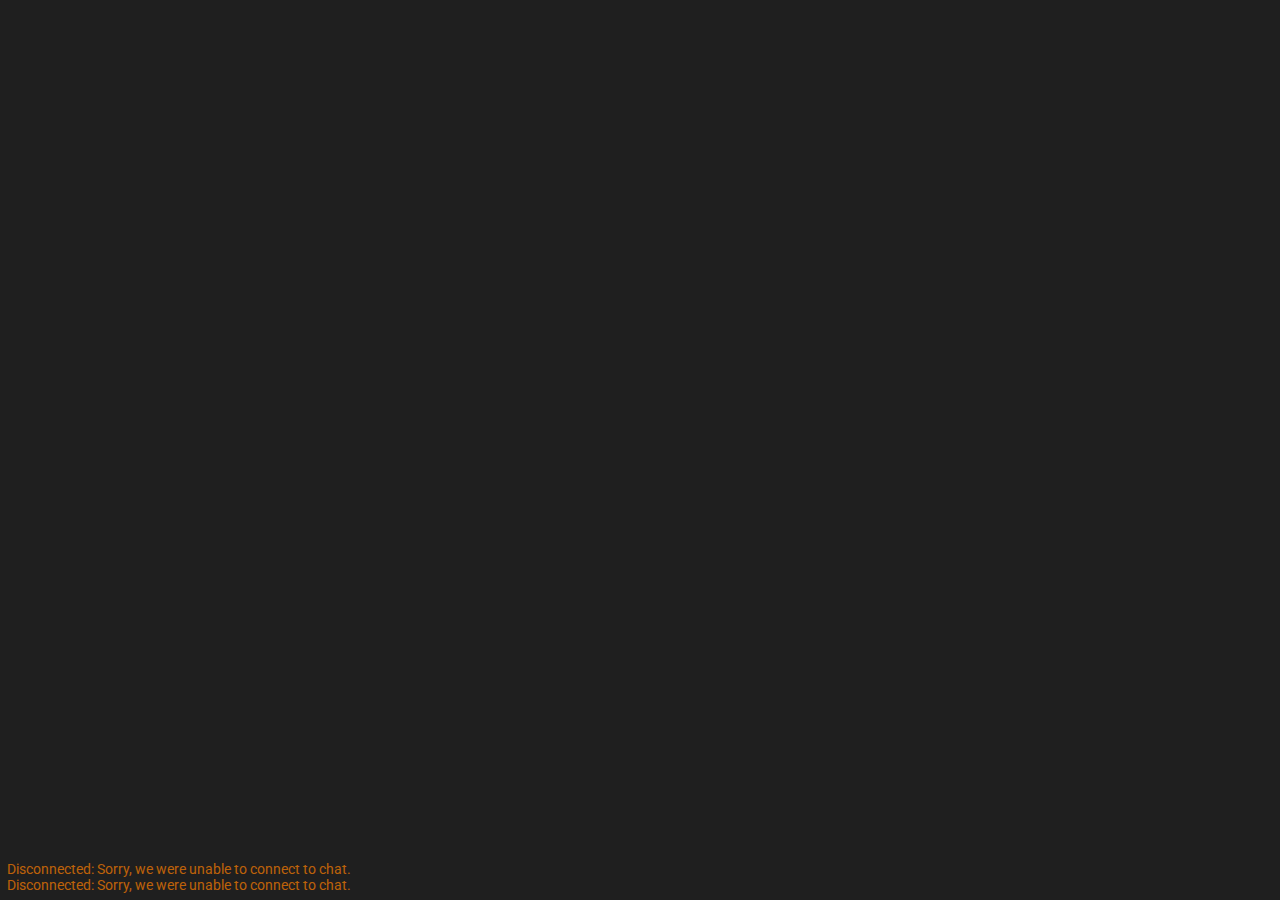
<file: feb19/index.html>
<!doctype html>
<html>
<head>
<meta charset="utf-8">
<title>FasterChat</title>
<link href='http://fonts.googleapis.com/css?family=Roboto:400,700,300' rel='stylesheet' type='text/css'>
<link href="style.css" rel="stylesheet" type="text/css">
<script src="tmi.js"></script>  <!--For developement-->
</head>
<body>
<div id="chat"></div>
<script src="main.js"></script>
</body>
</html>
</file>
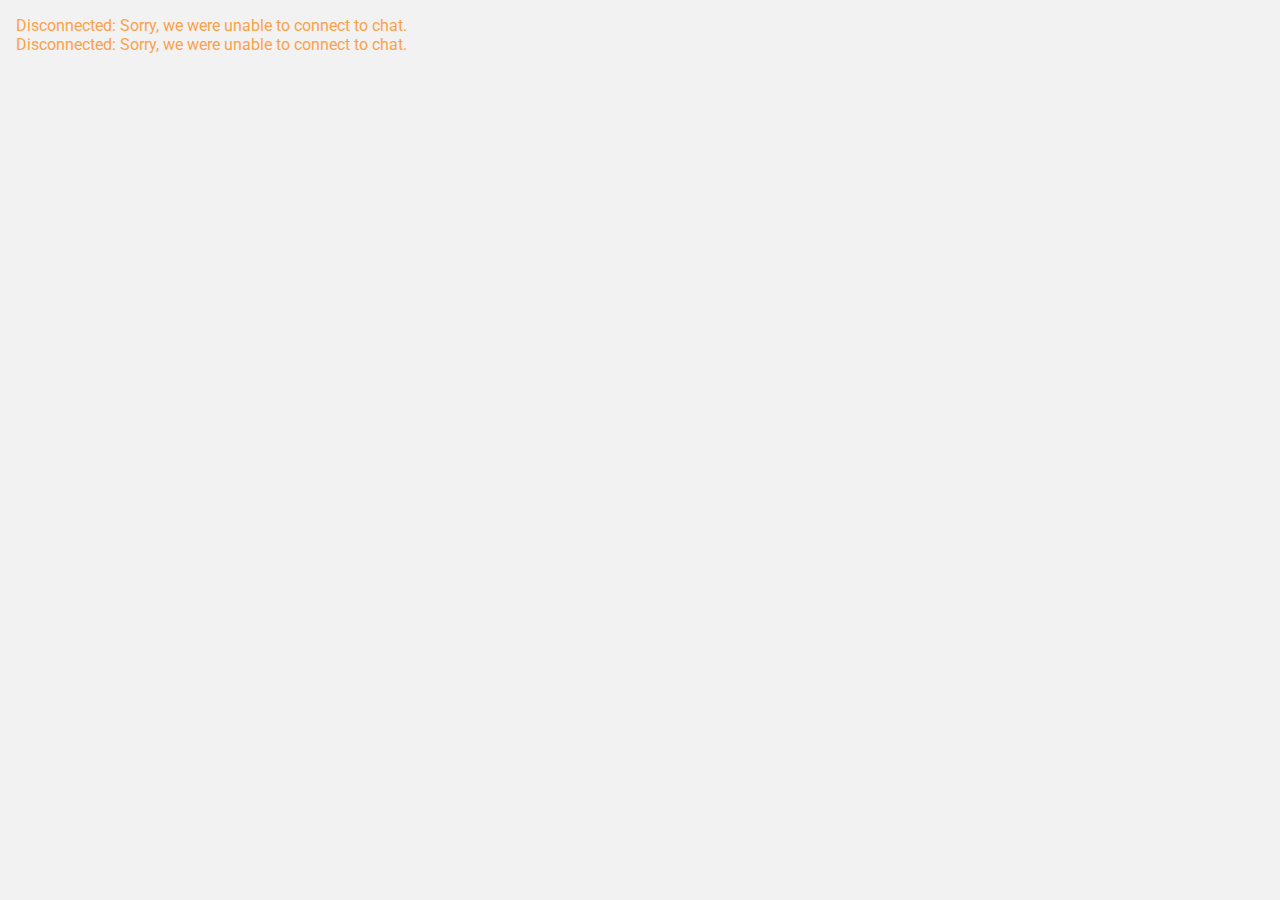
<file: Pre-Beta/index.html>
<!doctype html>
<html>
<head>
<meta charset="utf-8">
<title>FasterChat</title>
<link href='http://fonts.googleapis.com/css?family=Roboto:400,700,300' rel='stylesheet' type='text/css'>
<link href="style.css" rel="stylesheet" type="text/css">
<script src="tmi.js"></script>  <!--For developement-->
<script type="text/javascript">
</script>
</head>
<body>
<div id="chat"></div>
<script src="main.js"></script>
</body>
</html>
</file>
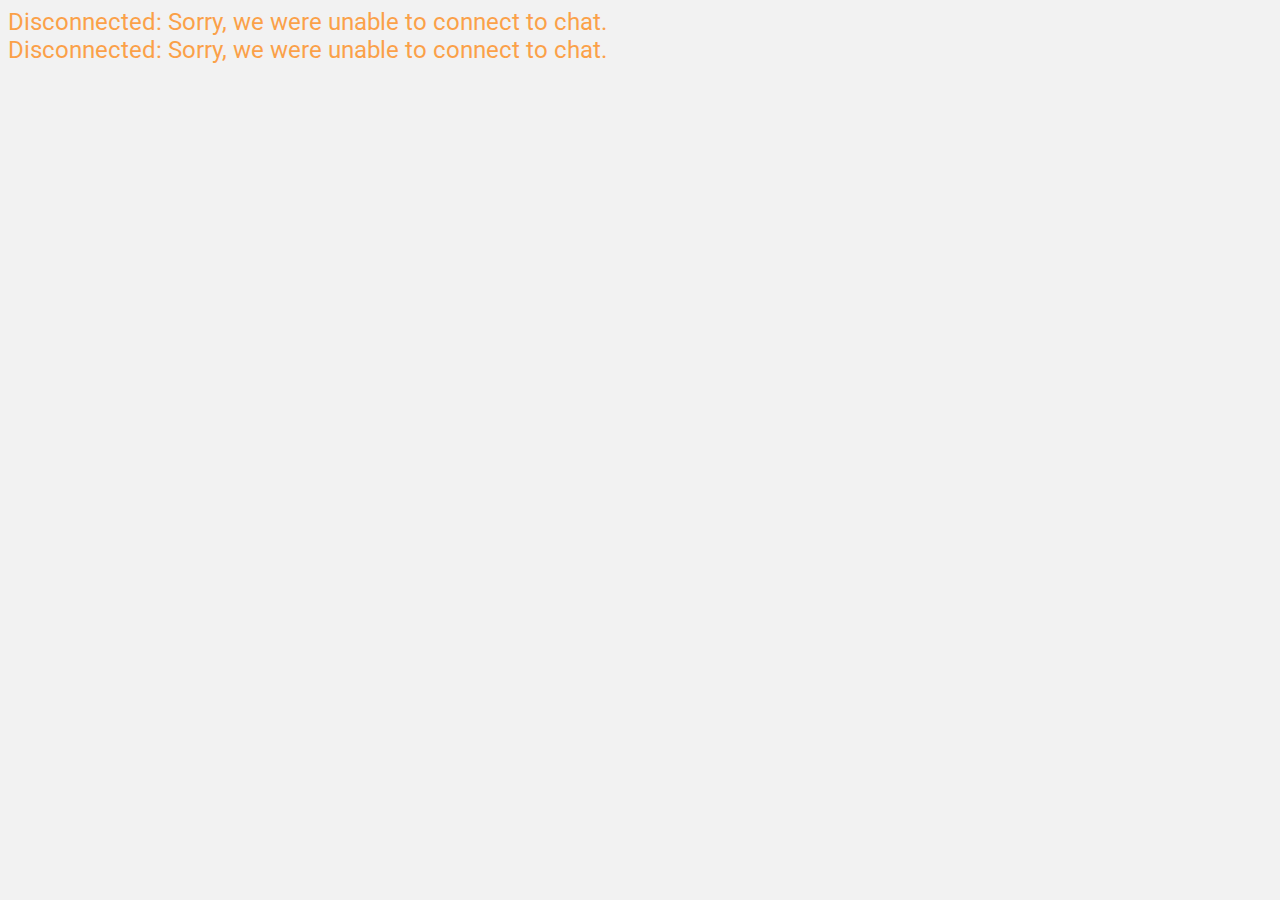
<file: Alpha/cash/index.html>
<!doctype html>
<html>
<head>
<meta charset="utf-8">
<title>FasterChat</title>
<link href='http://fonts.googleapis.com/css?family=Roboto:400,700,300' rel='stylesheet' type='text/css'>
<link href="style.css" rel="stylesheet" type="text/css">
<script src="tmi.js"></script>  <!--For developement-->
<script type="text/javascript">
</script>
<script type="text/javascript">
</script>
</head>
<body>
<div id="chat"</div>
<script src="main.js"></script>
</body>
<footer>
</footer>
</html>
</file>
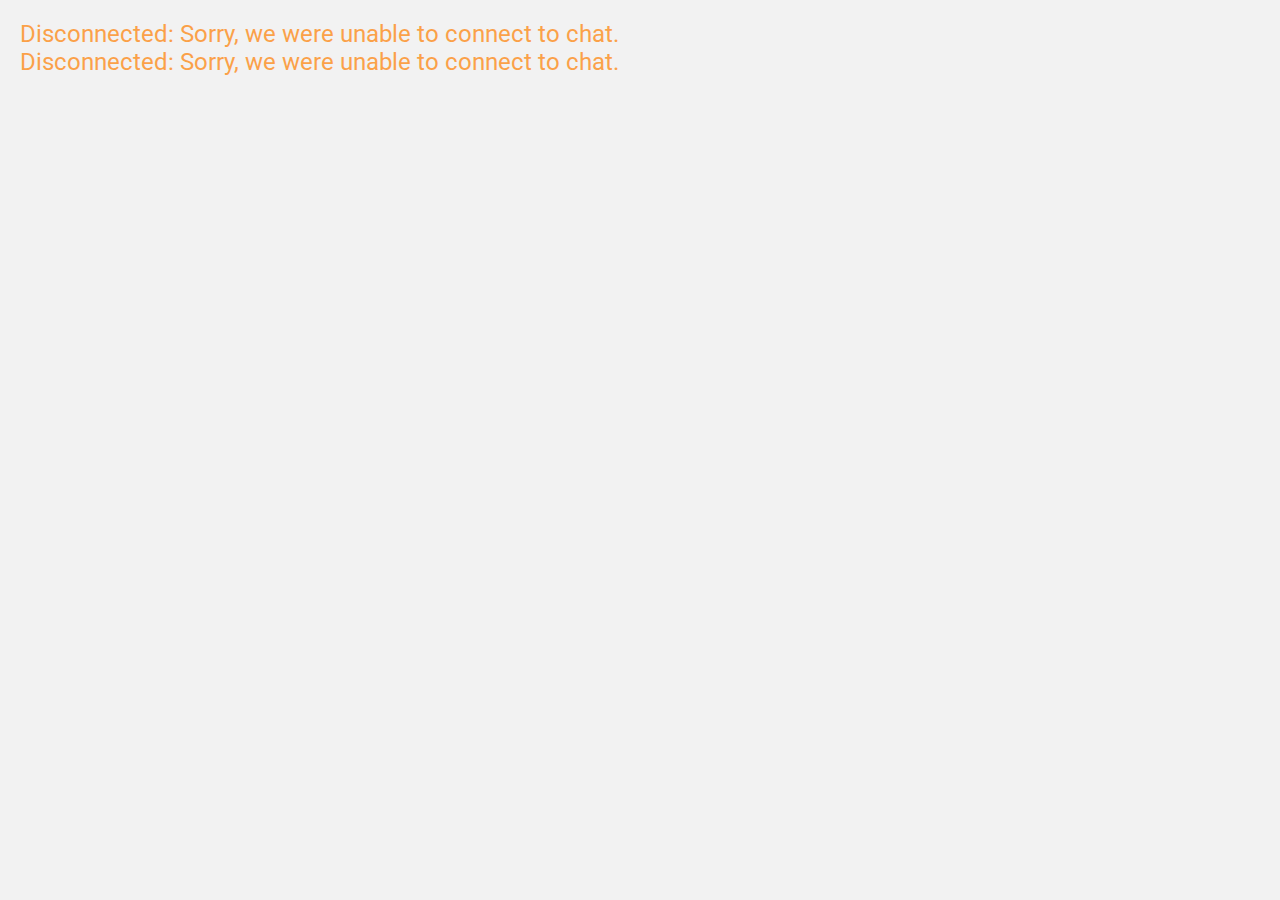
<file: Po-An/twitch/index.html>
<!doctype html>
<html>
<head>
<meta charset="utf-8">
<title>FasterChat</title>
<link href='http://fonts.googleapis.com/css?family=Roboto:400,700,300' rel='stylesheet' type='text/css'>
<link href="style.css" rel="stylesheet" type="text/css">
<script src="tmi.js"></script>  <!--For developement-->
<script type="text/javascript">
  if(document.getElementById("main").onmouseover){

  }
  else{
    setInterval('window.scroll(0, Math.pow(10,10))', 100);
  }
</script>
</head>
<body>
<div id="chat"></div>
<script id="main" src="main.js"></script>
</body>
</html>
</file>
<file: feb19/style.css>
html,body {
	font-family: 'Roboto', sans-serif;
	background-color: hsla(0, 0%, 12%, 1);
	color: hsla(0, 0%, 100%, .95);
	font-size: 14px;
}
#chat {
	position: absolute;
	bottom: 0px;
	left: 0;
	right: 0;
	padding: .5em;
}
.chat-line {
	-webkit-transition: all 1s ease-in;
	-moz-transition: all 1s ease-in;
	-ms-transition: all 1s ease-in;
	-o-transition: all 1s ease-in;
	transition: all 1s ease-in;
}
.chat-line[data-faded] {
	opacity: .8;
}
.chat-line.chat-action {
}
.chat-line.chat-notice {
	opacity: .7;
	font-weight: 300;
}
.chat-line.chat-notice[data-level] {
}
.chat-line.chat-notice[data-level="-4"] {
	color: hsla(250, 80%, 65%, 1);
	font-style: italic;
}
.chat-line.chat-notice[data-level="-3"] {
	color: hsla(200, 80%, 50%, 1);
	font-style: italic;
}
.chat-line.chat-notice[data-level="-2"] {
	color: hsla(160, 80%, 50%, 1);
	font-style: italic;
}
.chat-line.chat-notice[data-level="-1"] {
	color: hsla(100, 80%, 50%, 1);
	font-style: italic;
}
.chat-line.chat-notice[data-level="1"] {
	color: hsla(55, 100%, 50%, 1);
}
.chat-line.chat-notice[data-level="2"] {
	color: hsla(30, 100%, 50%, 1);
	font-weight: 400;
}
.chat-line.chat-notice[data-level="3"] {
	color: hsla(0, 100%, 50%, 1);
	font-weight: 400;
}
.chat-line.chat-notice[data-level="4"] {
	color: hsla(0, 100%, 50%, 1);
	font-weight: 700;
}
.chat-line.chat-notice[data-faded] {
	opacity: .3;
}
.chat-line.chat-timedout {
	opacity: .2;
	font-size: .75em;
	-webkit-transition: all 100ms ease-in;
	-moz-transition: all 100ms ease-in;
	-ms-transition: all 100ms ease-in;
	-o-transition: all 100ms ease-in;
	transition: all 100ms ease-in;
}
.chat-line.chat-cleared {
	opacity: .2;
	font-size: .33em;
	-webkit-transition: all 100ms ease-in;
	-moz-transition: all 100ms ease-in;
	-ms-transition: all 100ms ease-in;
	-o-transition: all 100ms ease-in;
	transition: all 100ms ease-in;
}
.chat-channel {
	margin-right: .375em;
	opacity: .6;
	font-weight: 300;
}
.chat-name {
	font-weight: 700;
}
.chat-colon {
	margin-right: .375em;
	opacity: .85;
}
.chat-line:not(.chat-action) .chat-colon:after {
	content: ':';
}
.chat-message {
	font-weight: 400;
}
.chat-line:not(.chat-action) .chat-message {
	color: inherit !important;
}

.chat-button {
	background:url(upvote.png) no-repeat;
	background-size: 20px auto;
	border: 2px solid #black; /* Green */
	height: 24px;
	width: 24px;
	margin-right: 4px;
}



.emoticon {
	background-position: center center;
	background-repeat: no-repeat;
	margin: -5px 0;
	display: inline-block;
	vertical-align: middle !important;
	height: 1.5em;
}

.chat-badges {
	margin-right: .125em;
}
.chat-badges > div {
	margin-bottom: 1px;
	border-radius: 2px;
	height: 1em;
	min-width: 1em;
	display: inline-block;
	vertical-align: middle;
	background-size: contain;
	background-repeat: no-repeat;
	margin-right: .3em;
}

.chat-badge-mod {
	background-color: hsl(105, 89%, 36%);
	background-image: url(http://www.twitch.tv/images/xarth/badge_mod.svg);
}
.chat-badge-turbo {
	background-color: hsl(261, 43%, 45%);
	background-image: url(http://www.twitch.tv/images/xarth/badge_turbo.svg);
}
.chat-badge-broadcaster {
	background-color: hsl(0, 81%, 50%);
	background-image: url(http://www.twitch.tv/images/xarth/badge_broadcaster.svg);
}
.chat-badge-admin {
	background-color: hsl(40, 96%, 54%);
	background-image: url(http://www.twitch.tv/images/xarth/badge_admin.svg);
}
.chat-badge-staff {
	background-color: hsl(268, 55%, 13%);
	background-image: url(http://www.twitch.tv/images/xarth/badge_staff.svg);
}
.chat-badge-subscriber {
}
.chat-badge-bot {
	background-image: url(https://cdn.betterttv.net/tags/bot.png);
}


[class*="chat-delete"] {
}
.chat-delete-timeout {
}
.chat-delete-clear {
}

[class*="chat-hosting"] {
}
.chat-hosting-yes {
}
.chat-hosting-no {
}

[class*="chat-connection"] {
}
[class*="chat-connection-good"] {
}
[class*="chat-connection-bad"] {
}
.chat-connection-good-connecting {
}
.chat-connection-good-logon {
}
.chat-connection-good-connected {
}
.chat-connection-good-reconnect {
}
.chat-connection-bad-fail {
}
.chat-connection-bad-disconnected {
}

[class*="chat-room"] {
	font-size: .5em;
}
.chat-room-join {
}
.chat-room-part {
}

.chat-crash {
}
</file>
<file: Pre-Beta/style.css>
html,body {
	font-family: 'Roboto', sans-serif;
	  background-color: #f2f2f2;
	color: hsla(0, 0%, 12%, .95);
	font-size: 16px;
}
#chat {
	left: 0;
	right: 0;
	padding: .5em;
}
.chat-line {
	-webkit-transition: all 1s ease-in;
	-moz-transition: all 1s ease-in;
	-ms-transition: all 1s ease-in;
	-o-transition: all 1s ease-in;
	transition: all 1s ease-in;
}
.chat-line[data-faded] {
	opacity: .8;
}
.chat-line.chat-action {
}
.chat-line.chat-notice {
	opacity: .7;
	font-weight: 300;
}
.chat-line.chat-notice[data-level] {
}
.chat-line.chat-notice[data-level="-4"] {
	color: hsla(250, 80%, 65%, 1);
	font-style: italic;
}
.chat-line.chat-notice[data-level="-3"] {
	color: hsla(200, 80%, 50%, 1);
	font-style: italic;
}
.chat-line.chat-notice[data-level="-2"] {
	color: hsla(160, 80%, 50%, 1);
	font-style: italic;
}
.chat-line.chat-notice[data-level="-1"] {
	color: hsla(100, 80%, 50%, 1);
	font-style: italic;
}
.chat-line.chat-notice[data-level="1"] {
	color: hsla(55, 100%, 50%, 1);
}
.chat-line.chat-notice[data-level="2"] {
	color: hsla(30, 100%, 50%, 1);
	font-weight: 400;
}
.chat-line.chat-notice[data-level="3"] {
	color: hsla(0, 100%, 50%, 1);
	font-weight: 400;
}
.chat-line.chat-notice[data-level="4"] {
	color: hsla(0, 100%, 50%, 1);
	font-weight: 700;
}
.chat-line.chat-notice[data-faded] {
	opacity: .3;
}
.chat-line.chat-timedout {
	opacity: .2;
	font-size: .75em;
	-webkit-transition: all 100ms ease-in;
	-moz-transition: all 100ms ease-in;
	-ms-transition: all 100ms ease-in;
	-o-transition: all 100ms ease-in;
	transition: all 100ms ease-in;
}
.chat-line.chat-cleared {
	opacity: .2;
	font-size: .33em;
	-webkit-transition: all 100ms ease-in;
	-moz-transition: all 100ms ease-in;
	-ms-transition: all 100ms ease-in;
	-o-transition: all 100ms ease-in;
	transition: all 100ms ease-in;
}
.chat-channel {
	margin-right: .375em;
	opacity: .6;
	font-weight: 300;
}
.chat-name {
	font-weight: 700;
}
.chat-colon {
	margin-right: .375em;
	opacity: .85;
}
.chat-line:not(.chat-action) .chat-colon:after {
	content: ':';
}
.chat-message {
	font-weight: 400;
}
.chat-line:not(.chat-action) .chat-message {
	color: inherit !important;
}

.chat-button {
	background:url(arrowUp.png) no-repeat;
	background-size: 15px 20px;
	/*border: 0px solid #black; */
	height: 19px;
	width: 15px;
	margin-right: 2px;
	border: none;
}



.emoticon {
	background-position: center center;
	background-repeat: no-repeat;
	margin: -5px 0;
	display: inline-block;
	vertical-align: middle !important;
	height: 1.5em;
}

.chat-badges {
	margin-right: .125em;
}
.chat-badges > div {
	margin-bottom: 1px;
	border-radius: 2px;
	height: 1em;
	min-width: 1em;
	display: inline-block;
	vertical-align: middle;
	background-size: contain;
	background-repeat: no-repeat;
	margin-right: .3em;
}

.chat-badge-mod {
	background-color: hsl(105, 89%, 36%);
	background-image: url(http://www.twitch.tv/images/xarth/badge_mod.svg);
}
.chat-badge-turbo {
	background-color: hsl(261, 43%, 45%);
	background-image: url(http://www.twitch.tv/images/xarth/badge_turbo.svg);
}
.chat-badge-broadcaster {
	background-color: hsl(0, 81%, 50%);
	background-image: url(http://www.twitch.tv/images/xarth/badge_broadcaster.svg);
}
.chat-badge-admin {
	background-color: hsl(40, 96%, 54%);
	background-image: url(http://www.twitch.tv/images/xarth/badge_admin.svg);
}
.chat-badge-staff {
	background-color: hsl(268, 55%, 13%);
	background-image: url(http://www.twitch.tv/images/xarth/badge_staff.svg);
}
.chat-badge-subscriber {
}
.chat-badge-bot {
	background-image: url(https://cdn.betterttv.net/tags/bot.png);
}


[class*="chat-delete"] {
}
.chat-delete-timeout {
}
.chat-delete-clear {
}

[class*="chat-hosting"] {
}
.chat-hosting-yes {
}
.chat-hosting-no {
}

[class*="chat-connection"] {
}
[class*="chat-connection-good"] {
}
[class*="chat-connection-bad"] {
}
.chat-connection-good-connecting {
}
.chat-connection-good-logon {
}
.chat-connection-good-connected {
}
.chat-connection-good-reconnect {
}
.chat-connection-bad-fail {
}
.chat-connection-bad-disconnected {
}

[class*="chat-room"] {
	font-size: .5em;
}
.chat-room-join {
}
.chat-room-part {
}

.chat-crash {
}
</file>
<file: Alpha/cash/style.css>
html,body {
	font-family: 'Roboto', sans-serif;
	  background-color: #f2f2f2;
	color: hsla(0, 0%, 12%, .95);
	font-size: 24px;
}
#chat {

	left: 0;
	right: 0;
	padding: 0 0 0 0;
}
.chat-line {
	-webkit-transition: all 1s ease-in;
	-moz-transition: all 1s ease-in;
	-ms-transition: all 1s ease-in;
	-o-transition: all 1s ease-in;
	transition: all 1s ease-in;
}
.chat-line[data-faded] {
	opacity: .8;
}
.chat-line.chat-action {
}
.chat-line.chat-notice {
	opacity: .7;
	font-weight: 300;
}
.chat-line.chat-notice[data-level] {
}
.chat-line.chat-notice[data-level="-4"] {
	color: hsla(250, 80%, 65%, 1);
	font-style: italic;
}
.chat-line.chat-notice[data-level="-3"] {
	color: hsla(200, 80%, 50%, 1);
	font-style: italic;
}
.chat-line.chat-notice[data-level="-2"] {
	color: hsla(160, 80%, 50%, 1);
	font-style: italic;
}
.chat-line.chat-notice[data-level="-1"] {
	color: hsla(100, 80%, 50%, 1);
	font-style: italic;
}
.chat-line.chat-notice[data-level="1"] {
	color: hsla(55, 100%, 50%, 1);
}
.chat-line.chat-notice[data-level="2"] {
	color: hsla(30, 100%, 50%, 1);
	font-weight: 400;
}
.chat-line.chat-notice[data-level="3"] {
	color: hsla(0, 100%, 50%, 1);
	font-weight: 400;
}
.chat-line.chat-notice[data-level="4"] {
	color: hsla(0, 100%, 50%, 1);
	font-weight: 700;
}
.chat-line.chat-notice[data-faded] {
	opacity: .3;
}
.chat-line.chat-timedout {
	opacity: .2;
	font-size: .75em;
	-webkit-transition: all 100ms ease-in;
	-moz-transition: all 100ms ease-in;
	-ms-transition: all 100ms ease-in;
	-o-transition: all 100ms ease-in;
	transition: all 100ms ease-in;
}
.chat-line.chat-cleared {
	opacity: .2;
	font-size: .33em;
	-webkit-transition: all 100ms ease-in;
	-moz-transition: all 100ms ease-in;
	-ms-transition: all 100ms ease-in;
	-o-transition: all 100ms ease-in;
	transition: all 100ms ease-in;
}
.chat-channel {
	margin-right: .375em;
	opacity: .6;
	font-weight: 300;
}
.chat-name {
	font-weight: 700;
}
.chat-colon {
	margin-right: .375em;
	opacity: .85;
}
.chat-line:not(.chat-action) .chat-colon:after {
	content: ':';
}
.chat-message {
	font-weight: 400;
}
.chat-line:not(.chat-action) .chat-message {
	color: inherit !important;
}

.chat-button {
	background:url(upvote.png) no-repeat;
	background-size: 20px auto;
	border: 2px solid #black; /* Green */
	height: 24px;
	width: 24px;
	margin-right: 4px;
}



.emoticon {
	background-position: center center;
	background-repeat: no-repeat;
	margin: -5px 0;
	display: inline-block;
	vertical-align: middle !important;
	height: 1.5em;
}

.chat-badges {
	margin-right: .125em;
}
.chat-badges > div {
	margin-bottom: 1px;
	border-radius: 2px;
	height: 1em;
	min-width: 1em;
	display: inline-block;
	vertical-align: middle;
	background-size: contain;
	background-repeat: no-repeat;
	margin-right: .3em;
}

.chat-badge-mod {
	background-color: hsl(105, 89%, 36%);
	background-image: url(http://www.twitch.tv/images/xarth/badge_mod.svg);
}
.chat-badge-turbo {
	background-color: hsl(261, 43%, 45%);
	background-image: url(http://www.twitch.tv/images/xarth/badge_turbo.svg);
}
.chat-badge-broadcaster {
	background-color: hsl(0, 81%, 50%);
	background-image: url(http://www.twitch.tv/images/xarth/badge_broadcaster.svg);
}
.chat-badge-admin {
	background-color: hsl(40, 96%, 54%);
	background-image: url(http://www.twitch.tv/images/xarth/badge_admin.svg);
}
.chat-badge-staff {
	background-color: hsl(268, 55%, 13%);
	background-image: url(http://www.twitch.tv/images/xarth/badge_staff.svg);
}
.chat-badge-subscriber {
}
.chat-badge-bot {
	background-image: url(https://cdn.betterttv.net/tags/bot.png);
}


[class*="chat-delete"] {
}
.chat-delete-timeout {
}
.chat-delete-clear {
}

[class*="chat-hosting"] {
}
.chat-hosting-yes {
}
.chat-hosting-no {
}

[class*="chat-connection"] {
}
[class*="chat-connection-good"] {
}
[class*="chat-connection-bad"] {
}
.chat-connection-good-connecting {
}
.chat-connection-good-logon {
}
.chat-connection-good-connected {
}
.chat-connection-good-reconnect {
}
.chat-connection-bad-fail {
}
.chat-connection-bad-disconnected {
}

[class*="chat-room"] {
	font-size: .5em;
}
.chat-room-join {
}
.chat-room-part {
}

.chat-crash {
}
</file>
<file: Po-An/twitch/style.css>
html,body {
	font-family: 'Roboto', sans-serif;
	  background-color: #f2f2f2;
	color: hsla(0, 0%, 12%, .95);
	font-size: 24px;
}
#chat {
	left: 0;
	right: 0;
	padding: .5em;
}
.chat-line {
	-webkit-transition: all 1s ease-in;
	-moz-transition: all 1s ease-in;
	-ms-transition: all 1s ease-in;
	-o-transition: all 1s ease-in;
	transition: all 1s ease-in;
}
.chat-line[data-faded] {
	opacity: .8;
}
.chat-line.chat-action {
}
.chat-line.chat-notice {
	opacity: .7;
	font-weight: 300;
}
.chat-line.chat-notice[data-level] {
}
.chat-line.chat-notice[data-level="-4"] {
	color: hsla(250, 80%, 65%, 1);
	font-style: italic;
}
.chat-line.chat-notice[data-level="-3"] {
	color: hsla(200, 80%, 50%, 1);
	font-style: italic;
}
.chat-line.chat-notice[data-level="-2"] {
	color: hsla(160, 80%, 50%, 1);
	font-style: italic;
}
.chat-line.chat-notice[data-level="-1"] {
	color: hsla(100, 80%, 50%, 1);
	font-style: italic;
}
.chat-line.chat-notice[data-level="1"] {
	color: hsla(55, 100%, 50%, 1);
}
.chat-line.chat-notice[data-level="2"] {
	color: hsla(30, 100%, 50%, 1);
	font-weight: 400;
}
.chat-line.chat-notice[data-level="3"] {
	color: hsla(0, 100%, 50%, 1);
	font-weight: 400;
}
.chat-line.chat-notice[data-level="4"] {
	color: hsla(0, 100%, 50%, 1);
	font-weight: 700;
}
.chat-line.chat-notice[data-faded] {
	opacity: .3;
}
.chat-line.chat-timedout {
	opacity: .2;
	font-size: .75em;
	-webkit-transition: all 100ms ease-in;
	-moz-transition: all 100ms ease-in;
	-ms-transition: all 100ms ease-in;
	-o-transition: all 100ms ease-in;
	transition: all 100ms ease-in;
}
.chat-line.chat-cleared {
	opacity: .2;
	font-size: .33em;
	-webkit-transition: all 100ms ease-in;
	-moz-transition: all 100ms ease-in;
	-ms-transition: all 100ms ease-in;
	-o-transition: all 100ms ease-in;
	transition: all 100ms ease-in;
}
.chat-channel {
	margin-right: .375em;
	opacity: .6;
	font-weight: 300;
}
.chat-name {
	font-weight: 700;
}
.chat-colon {
	margin-right: .375em;
	opacity: .85;
}
.chat-line:not(.chat-action) .chat-colon:after {
	content: ':';
}
.chat-message {
	font-weight: 400;
}
.chat-line:not(.chat-action) .chat-message {
	color: inherit !important;
}

.chat-button {
	background:url(upvote.png) no-repeat;
	background-size: 20px auto;
	border: 2px solid #black; /* Green */
	height: 24px;
	width: 24px;
	margin-right: 4px;
}



.emoticon {
	background-position: center center;
	background-repeat: no-repeat;
	margin: -5px 0;
	display: inline-block;
	vertical-align: middle !important;
	height: 1.5em;
}

.chat-badges {
	margin-right: .125em;
}
.chat-badges > div {
	margin-bottom: 1px;
	border-radius: 2px;
	height: 1em;
	min-width: 1em;
	display: inline-block;
	vertical-align: middle;
	background-size: contain;
	background-repeat: no-repeat;
	margin-right: .3em;
}

.chat-badge-mod {
	background-color: hsl(105, 89%, 36%);
	background-image: url(http://www.twitch.tv/images/xarth/badge_mod.svg);
}
.chat-badge-turbo {
	background-color: hsl(261, 43%, 45%);
	background-image: url(http://www.twitch.tv/images/xarth/badge_turbo.svg);
}
.chat-badge-broadcaster {
	background-color: hsl(0, 81%, 50%);
	background-image: url(http://www.twitch.tv/images/xarth/badge_broadcaster.svg);
}
.chat-badge-admin {
	background-color: hsl(40, 96%, 54%);
	background-image: url(http://www.twitch.tv/images/xarth/badge_admin.svg);
}
.chat-badge-staff {
	background-color: hsl(268, 55%, 13%);
	background-image: url(http://www.twitch.tv/images/xarth/badge_staff.svg);
}
.chat-badge-subscriber {
}
.chat-badge-bot {
	background-image: url(https://cdn.betterttv.net/tags/bot.png);
}


[class*="chat-delete"] {
}
.chat-delete-timeout {
}
.chat-delete-clear {
}

[class*="chat-hosting"] {
}
.chat-hosting-yes {
}
.chat-hosting-no {
}

[class*="chat-connection"] {
}
[class*="chat-connection-good"] {
}
[class*="chat-connection-bad"] {
}
.chat-connection-good-connecting {
}
.chat-connection-good-logon {
}
.chat-connection-good-connected {
}
.chat-connection-good-reconnect {
}
.chat-connection-bad-fail {
}
.chat-connection-bad-disconnected {
}

[class*="chat-room"] {
	font-size: .5em;
}
.chat-room-join {
}
.chat-room-part {
}

.chat-crash {
}
</file>
